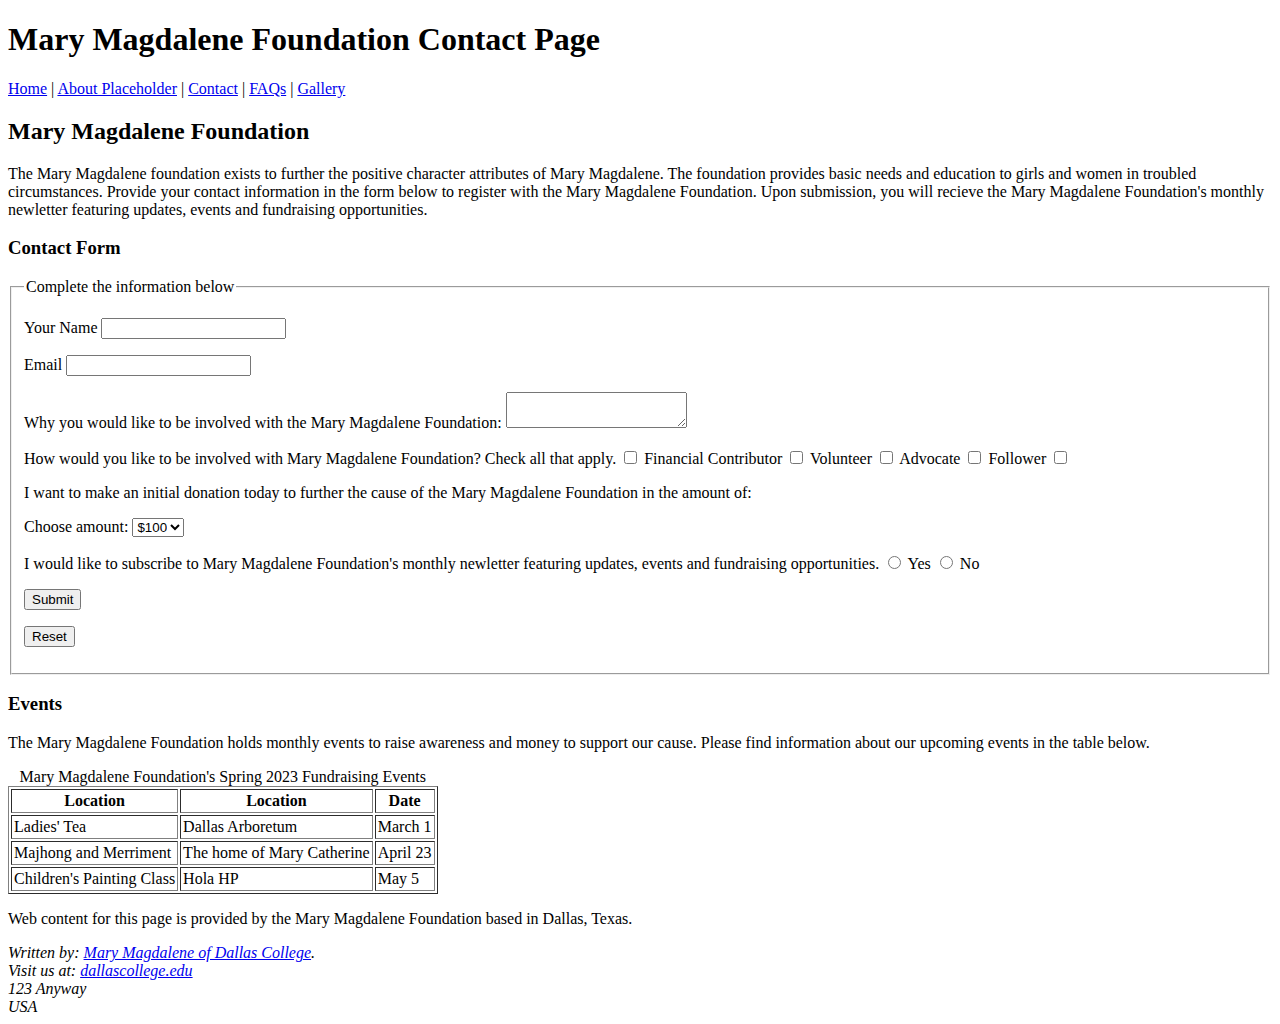
<file: contact-us.html>
<!doctype html>
<html lang="en">
<head>
    <meta charset="UTF-8">
    <meta http-equiv="X-UA-Compatible" content="IE=edge">
    <meta name="viewport" content="width=device-width, initial-scale=1, shrink-to-fit=no">
    <title>Mary Magdalene's Contact Page</Title>
    <link rel="apple-touch-icon" sizes="57x57" href="favicon/apple-icon-57x57.png">
      <link rel="apple-touch-icon" sizes="60x60" href="favicon/apple-icon-60x60.png">
      <link rel="apple-touch-icon" sizes="72x72" href="favicon/apple-icon-72x72.png">
      <link rel="apple-touch-icon" sizes="76x76" href="favicon/apple-icon-76x76.png">
      <link rel="apple-touch-icon" sizes="114x114" href="favicon/apple-icon-114x114.png">
      <link rel="apple-touch-icon" sizes="120x120" href="favicon/apple-icon-120x120.png">
      <link rel="apple-touch-icon" sizes="144x144" href="favicon/apple-icon-144x144.png">
      <link rel="apple-touch-icon" sizes="152x152" href="favicon/apple-icon-152x152.png">
      <link rel="apple-touch-icon" sizes="180x180" href="favicon/apple-icon-180x180.png">
      <link rel="icon" type="image/png" sizes="192x192"  href="favicon/android-icon-192x192.png">
      <link rel="icon" type="image/png" sizes="32x32" href="favicon/favicon-32x32.png">
      <link rel="icon" type="image/png" sizes="96x96" href="favicon/favicon-96x96.png">
      <link rel="icon" type="image/png" sizes="16x16" href="favicon/android-icon-144x144.png">
      <link rel="manifest" href="/manifest.json">
      <meta name="msapplication-TileColor" content="#ffffff">
      <meta name="msapplication-TileImage" content="/ms-icon-144x144.png">
      <meta name="theme-color" content="#ffffff">
</head>
<body>
    <header>
      <h1>Mary Magdalene Foundation Contact Page</h1>
    </header>
    <nav>
         <a href="index.html">Home</a> | <a href="about.html">About Placeholder</a> | <a href="contact-us.html">Contact</a> | <a href="faq.html">FAQs</a> | <a href="gallery.html">Gallery</a>
    </nav>

    <main>
        <h2>Mary Magdalene Foundation</h2>
        <p>The Mary Magdalene foundation exists to further the positive character attributes of Mary Magdalene.  The foundation provides basic needs and education to girls and women in troubled circumstances.  Provide your contact information in the form below to register with the Mary Magdalene Foundation. Upon submission, you will recieve the Mary Magdalene Foundation's monthly newletter featuring updates, events and fundraising opportunities.</p>
        <h3>Contact Form</h3>
        <!--Here is a script for the Form -->
        <fieldset>
            <legend>Complete the information below</legend>
            <form id="contactForm" action="mailto:e3678089@student.dcccd.edu" method="post">
            <p>
                <label for="yourName">Your Name</label>
                <input type="text" name="yourName" id="yourName">
            </p>
            <p>
                <label for="email">Email</label>
                <input type="text" name="email" id="email">
            </p>
            <p>
                <label for="whyJoin">Why you would like to be involved with the Mary Magdalene Foundation:</label>
                <textarea name="whyJoin" id="whyJoin"></textarea>
            </p>
            <p>
                <label for="involvement">How would you like to be involved with  Mary Magdalene Foundation?  Check all that apply.</label> 
                <input type="checkbox" name="involvement" id="involvement">
                <label for="contributor"> Financial Contributor</label>
                <input type="checkbox" name="contributor" id="contributor">
                <label for="volunteer"> Volunteer</label>
                <input type="checkbox" name="volunteer" id="volunteer">
                <label for="advocate"> Advocate</label>
                <input type="checkbox" name="advocate" id="advocate">
                <label for="follower"> Follower</label>
                <input type="checkbox" name="follower" id="follower">
            
            </p>
            <p>I want to make an initial donation today to further the cause of the Mary Magdalene Foundation in the amount of:</p>
            <label for="donation">Choose amount:</label>  
            <select name="donation" id="donation">
                    <option value="hundred" selected>$100</option>
                    <option value="seventyFive">$75</option>
                    <option value="fifty">$50</option>
                    <option value="zero">$0</option>
                </select>
            <p>I would like to subscribe to Mary Magdalene Foundation's monthly newletter featuring updates, events and fundraising opportunities.
                <input type="radio" name="type" id="typeyes" value="yes">
                <label for="typeyes">Yes</label>
                <input type="radio" name="type" id="typeno" value="no">
                <label for="typeno">No</label>
            </p>
            <p>
                <input type="submit" name="submit" value="Submit">
            </p>
            <p>
                <input type="reset" name="Reset" value="Reset">
            </p>
            </form>
        </fieldset>
        <h3>Events</h3>
        <p>The Mary Magdalene Foundation holds monthly events to raise awareness and money to support our cause.  Please find information about our upcoming events in the table below.</p>
        <table border="1" cellspacing="2" cellpadding="2">
        <caption>Mary Magdalene Foundation's Spring 2023 Fundraising Events</caption>
        <thead>
            <tr>
                <th scope="col" abbr="Column 1" id="col1">Location</th>
                <th scope="col" abbr="Column 2" id="col2">Location</th>
                <th scope="col" abbr="Column 3" id="col3">Date</th>
            </tr>
        </thead>
        <tbody>
            <tr>
                <td headers="col1">Ladies' Tea</td>
                <td headers="col2">Dallas Arboretum</td>
                <td headers="col3">March 1</td>
            </tr>
            <tr>
                <td headers="col1">Majhong and Merriment</td>
                <td headers="col2">The home of Mary Catherine</td>
                <td headers="col3">April 23</td>
            </tr>
            <tr> 
                <td headers="col1">Children's Painting Class</td>
                <td headers="col2">Hola HP</td>
                <td headers="col3">May 5</td>
            </tr>
        </tbody>
        </table>
    </main>
    <footer>
        <p>Web content for this page is provided by the Mary Magdalene Foundation based in Dallas, Texas.</p>
        <address>
            Written by: <a href="mailto:e3678089@student.dcccd.edu">Mary Magdalene of Dallas College</a>.<br>
            Visit us at:
            <a href="https://www.dallascollege.edu">dallascollege.edu</a><br>
            123 Anyway<br>
            USA
        </address>
    </footer>
</body>
</html>
</file>
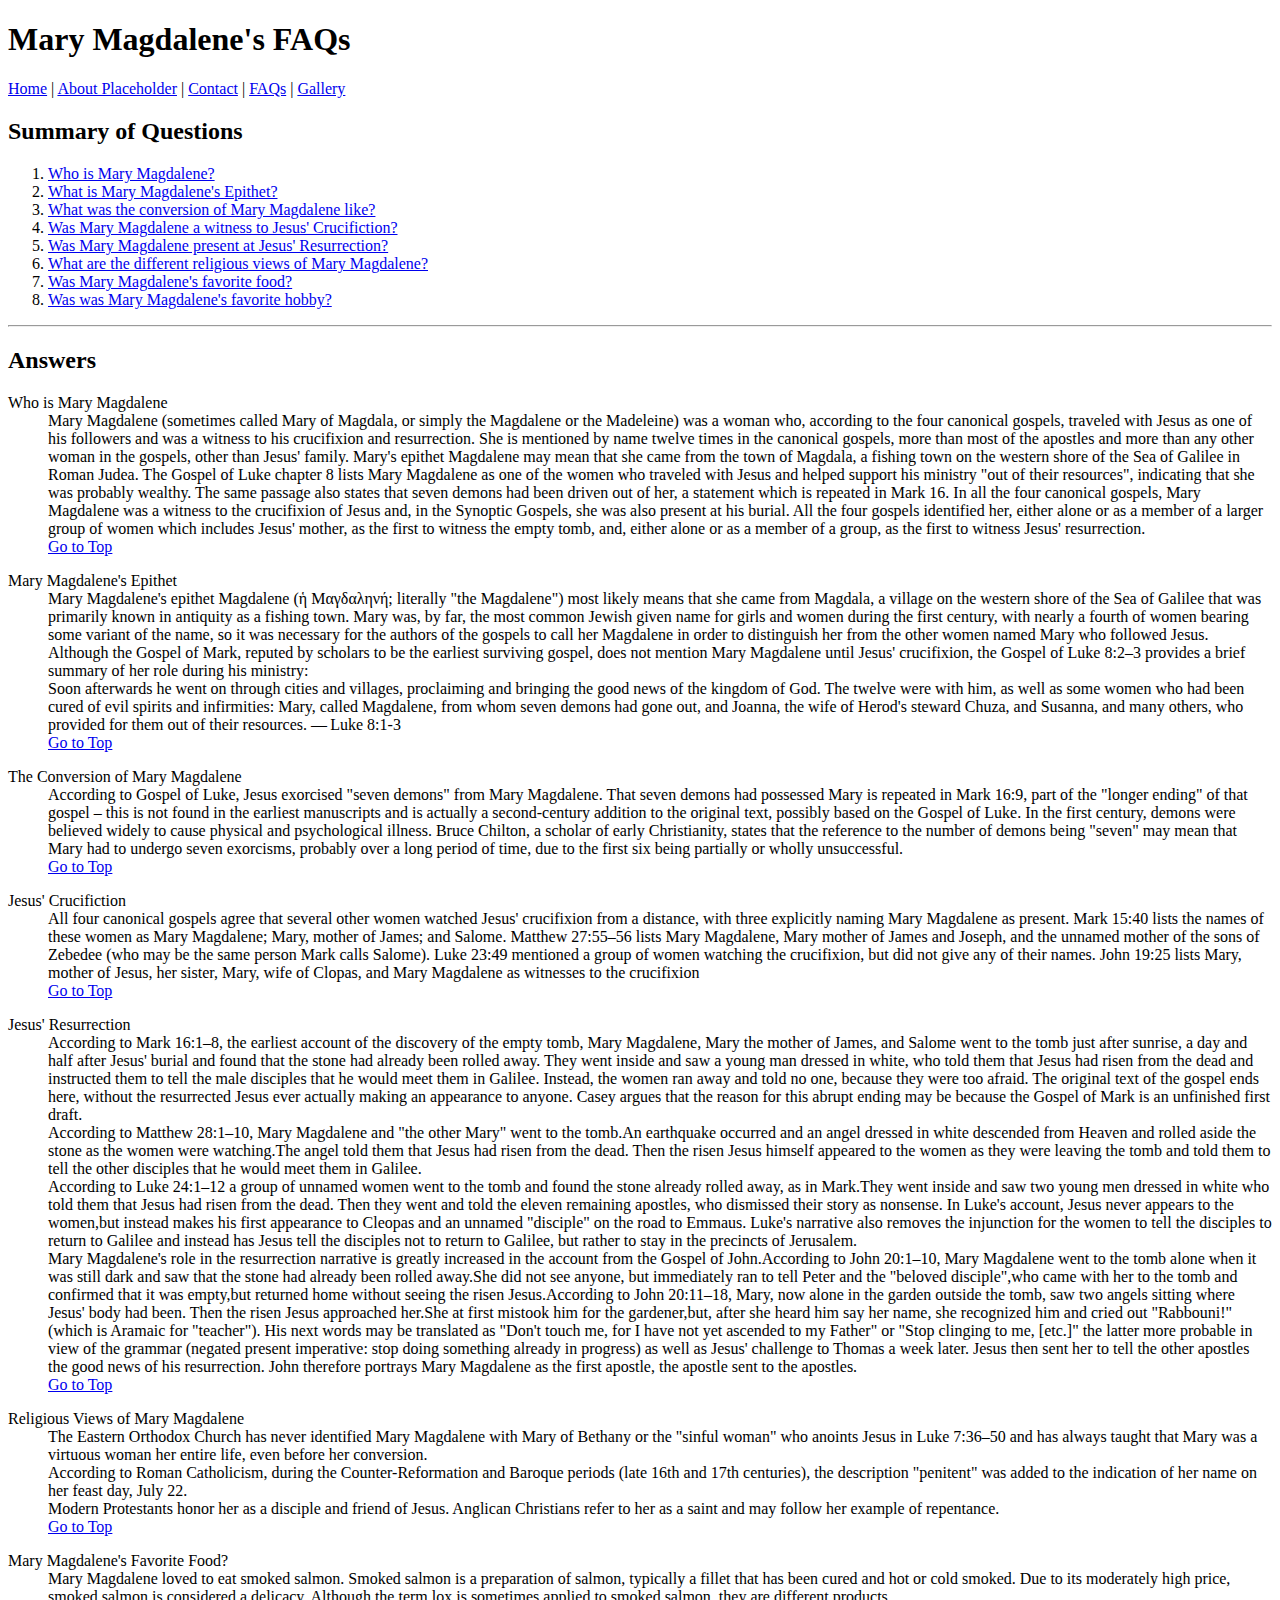
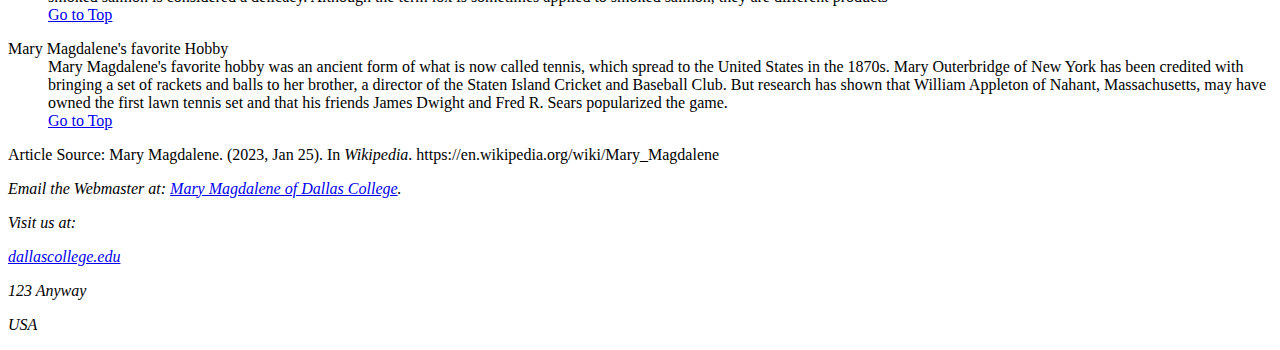
<file: faq.html>
<!DOCTYPE html>
<html lang="en">

   <head>
      <meta charset="UTF-8">
      <meta http-equiv="X-UA-Compatible" content="IE=edge">
      <meta name="viewport" content="width=device-width, initial-scale=1.0">
      <title>Frequently Asked Questions</title>
   </head>

   <body>
      <header>
         <h1>Mary Magdalene's FAQs</h1>
      </header>
      <nav>
         <a href="index.html">Home</a> | <a href="about.html">About Placeholder</a> | <a href="contact-us.html">Contact</a> | <a href="faq.html">FAQs</a> | <a href="gallery.html">Gallery</a>
      </nav>
      <main>
        <h2>Summary of Questions</h2>
        <ol>
            <li>
               <a href="#1">Who is Mary Magdalene?</a>
            </li>
            <li>
               <a href="#2">What is Mary Magdalene's Epithet?</a>
            </li>
            <li>
               <a href="#3">What was the conversion of Mary Magdalene like?</a>
            </li>
            <li>
               <a href="#4">Was Mary Magdalene a witness to Jesus' Crucifiction?</a>
            </li>
            <li>
               <a href="#5">Was Mary Magdalene present at Jesus' Resurrection?</a>
            </li>
            <li>
               <a href="#6">What are the different religious views of Mary Magdalene?</a>
            </li>
            <li>
               <a href="#7">Was Mary Magdalene's favorite food?</a>
            </li>
            <li>
               <a href="#8">Was was Mary Magdalene's favorite hobby?</a>
            </li>
        </ol>
      <hr>
         <h2>Answers</h2>
         <dl>
            <dt id="1">Who is Mary Magdalene</dt>
               <dd>Mary Magdalene (sometimes called Mary of Magdala, or simply the Magdalene or the Madeleine) was a woman who, according to the four canonical gospels, traveled with Jesus as one of his followers and was a witness to his crucifixion and resurrection. She is mentioned by name twelve times in the canonical gospels, more than most of the apostles and more than any other woman in the gospels, other than Jesus' family. Mary's epithet Magdalene may mean that she came from the town of Magdala, a fishing town on the western shore of the Sea of Galilee in Roman Judea. The Gospel of Luke chapter 8 lists Mary Magdalene as one of the women who traveled with Jesus and helped support his ministry "out of their resources", indicating that she was probably wealthy. The same passage also states that seven demons had been driven out of her, a statement which is repeated in Mark 16. In all the four canonical gospels, Mary Magdalene was a witness to the crucifixion of Jesus and, in the Synoptic Gospels, she was also present at his burial. All the four gospels identified her, either alone or as a member of a larger group of women which includes Jesus' mother, as the first to witness the empty tomb, and, either alone or as a member of a group, as the first to witness Jesus' resurrection.</dd>
               <dd>
                  <a href="#top">Go to Top</a>
               </dd>
         </dl>
         <dl>
            <dt id="2">Mary Magdalene's Epithet</dt>
               <dd>Mary Magdalene's epithet Magdalene (ἡ Μαγδαληνή; literally "the Magdalene") most likely means that she came from Magdala, a village on the western shore of the Sea of Galilee that was primarily known in antiquity as a fishing town. Mary was, by far, the most common Jewish given name for girls and women during the first century, with nearly a fourth of women bearing some variant of the name, so it was necessary for the authors of the gospels to call her Magdalene in order to distinguish her from the other women named Mary who followed Jesus. Although the Gospel of Mark, reputed by scholars to be the earliest surviving gospel, does not mention Mary Magdalene until Jesus' crucifixion, the Gospel of Luke 8:2–3 provides a brief summary of her role during his ministry:</dd>
               <dd>Soon afterwards he went on through cities and villages, proclaiming and bringing the good news of the kingdom of God. The twelve were with him, as well as some women who had been cured of evil spirits and infirmities: Mary, called Magdalene, from whom seven demons had gone out, and Joanna, the wife of Herod's steward Chuza, and Susanna, and many others, who provided for them out of their resources. — Luke 8:1-3</dd>
               <dd>
                  <a href="#top">Go to Top</a>
               </dd>
         </dl>
         <dl>
            <dt id="3">The Conversion of Mary Magdalene</dt>
               <dd>According to Gospel of Luke, Jesus exorcised "seven demons" from Mary Magdalene. That seven demons had possessed Mary is repeated in Mark 16:9, part of the "longer ending" of that gospel – this is not found in the earliest manuscripts and is actually a second-century addition to the original text, possibly based on the Gospel of Luke. In the first century, demons were believed widely to cause physical and psychological illness. Bruce Chilton, a scholar of early Christianity, states that the reference to the number of demons being "seven" may mean that Mary had to undergo seven exorcisms, probably over a long period of time, due to the first six being partially or wholly unsuccessful.</dd>
               <dd>
                  <a href="#top">Go to Top</a>
               </dd>
         </dl>
         <dl>
            <dt id="4">Jesus' Crucifiction</dt>
               <dd>All four canonical gospels agree that several other women watched Jesus' crucifixion from a distance, with three explicitly naming Mary Magdalene as present. Mark 15:40 lists the names of these women as Mary Magdalene; Mary, mother of James; and Salome. Matthew 27:55–56 lists Mary Magdalene, Mary mother of James and Joseph, and the unnamed mother of the sons of Zebedee (who may be the same person Mark calls Salome). Luke 23:49 mentioned a group of women watching the crucifixion, but did not give any of their names. John 19:25 lists Mary, mother of Jesus, her sister, Mary, wife of Clopas, and Mary Magdalene as witnesses to the crucifixion</dd>
               <dd>
                  <a href="#top">Go to Top</a>
               </dd>
         </dl>
         <dl>
            <dt id="5">Jesus' Resurrection</dt>
               <dd>According to Mark 16:1–8, the earliest account of the discovery of the empty tomb, Mary Magdalene, Mary the mother of James, and Salome went to the tomb just after sunrise, a day and half after Jesus' burial and found that the stone had already been rolled away. They went inside and saw a young man dressed in white, who told them that Jesus had risen from the dead and instructed them to tell the male disciples that he would meet them in Galilee. Instead, the women ran away and told no one, because they were too afraid. The original text of the gospel ends here, without the resurrected Jesus ever actually making an appearance to anyone. Casey argues that the reason for this abrupt ending may be because the Gospel of Mark is an unfinished first draft.</dd>
               <dd>According to Matthew 28:1–10, Mary Magdalene and "the other Mary" went to the tomb.An earthquake occurred and an angel dressed in white descended from Heaven and rolled aside the stone as the women were watching.The angel told them that Jesus had risen from the dead. Then the risen Jesus himself appeared to the women as they were leaving the tomb and told them to tell the other disciples that he would meet them in Galilee.</dd>
               <dd>According to Luke 24:1–12 a group of unnamed women went to the tomb and found the stone already rolled away, as in Mark.They went inside and saw two young men dressed in white who told them that Jesus had risen from the dead. Then they went and told the eleven remaining apostles, who dismissed their story as nonsense. In Luke's account, Jesus never appears to the women,but instead makes his first appearance to Cleopas and an unnamed "disciple" on the road to Emmaus. Luke's narrative also removes the injunction for the women to tell the disciples to return to Galilee and instead has Jesus tell the disciples not to return to Galilee, but rather to stay in the precincts of Jerusalem.</dd>
               <dd>Mary Magdalene's role in the resurrection narrative is greatly increased in the account from the Gospel of John.According to John 20:1–10, Mary Magdalene went to the tomb alone when it was still dark and saw that the stone had already been rolled away.She did not see anyone, but immediately ran to tell Peter and the "beloved disciple",who came with her to the tomb and confirmed that it was empty,but returned home without seeing the risen Jesus.According to John 20:11–18, Mary, now alone in the garden outside the tomb, saw two angels sitting where Jesus' body had been. Then the risen Jesus approached her.She at first mistook him for the gardener,but, after she heard him say her name, she recognized him and cried out "Rabbouni!" (which is Aramaic for "teacher"). His next words may be translated as "Don't touch me, for I have not yet ascended to my Father" or "Stop clinging to me, [etc.]" the latter more probable in view of the grammar (negated present imperative: stop doing something already in progress) as well as Jesus' challenge to Thomas a week later. Jesus then sent her to tell the other apostles the good news of his resurrection. John therefore portrays Mary Magdalene as the first apostle, the apostle sent to the apostles.</dd>
               <dd>
                  <a href="#top">Go to Top</a>
               </dd>
         </dl>
         <dl>
            <dt id="6">Religious Views of Mary Magdalene</dt>
               <dd>The Eastern Orthodox Church has never identified Mary Magdalene with Mary of Bethany or the "sinful woman" who anoints Jesus in Luke 7:36–50 and has always taught that Mary was a virtuous woman her entire life, even before her conversion.</dd>
               <dd>According to Roman Catholicism, during the Counter-Reformation and Baroque periods (late 16th and 17th centuries), the description "penitent" was added to the indication of her name on her feast day, July 22.</dd>
               <dd>Modern Protestants honor her as a disciple and friend of Jesus. Anglican Christians refer to her as a saint and may follow her example of repentance.</dd>
               <dd>
                  <a href="#top">Go to Top</a>
               </dd>
         </dl>
         <dl>
            <dt id="7">Mary Magdalene's Favorite Food?</dt>
               <dd>Mary Magdalene loved to eat smoked salmon. Smoked salmon is a preparation of salmon, typically a fillet that has been cured and hot or cold smoked. Due to its moderately high price, smoked salmon is considered a delicacy. Although the term lox is sometimes applied to smoked salmon, they are different products</dd>
               <dd>
                  <a href="#top">Go to Top</a>
               </dd>
         </dl>
         <dl>
            <dt id="8">Mary Magdalene's favorite Hobby</dt>
               <dd>Mary Magdalene's favorite hobby was an ancient form of what is now called tennis, which spread to the United States in the 1870s. Mary Outerbridge of New York has been credited with bringing a set of rackets and balls to her brother, a director of the Staten Island Cricket and Baseball Club. But research has shown that William Appleton of Nahant, Massachusetts, may have owned the first lawn tennis set and that his friends James Dwight and Fred R. Sears popularized the game.</dd>
               <dd>
                  <a href="#top">Go to Top</a>
               </dd>
         </dl>
      </main>
      <footer>
        <p>Article Source: Mary Magdalene. (2023, Jan 25). In <i>Wikipedia</i>. https://en.wikipedia.org/wiki/Mary_Magdalene</p>
        <address>
            <p>Email the Webmaster at: <a href="mailto:e3678089@student.dcccd.edu">Mary Magdalene of Dallas College</a>.</p>
            <p>Visit us at:</p>
            <p><a href="https://www.dallascollege.edu">dallascollege.edu</a></p>
            <p>123 Anyway</p>
            <p>USA</p>
        </address>
      </footer>
   </body>
</html>
</file>
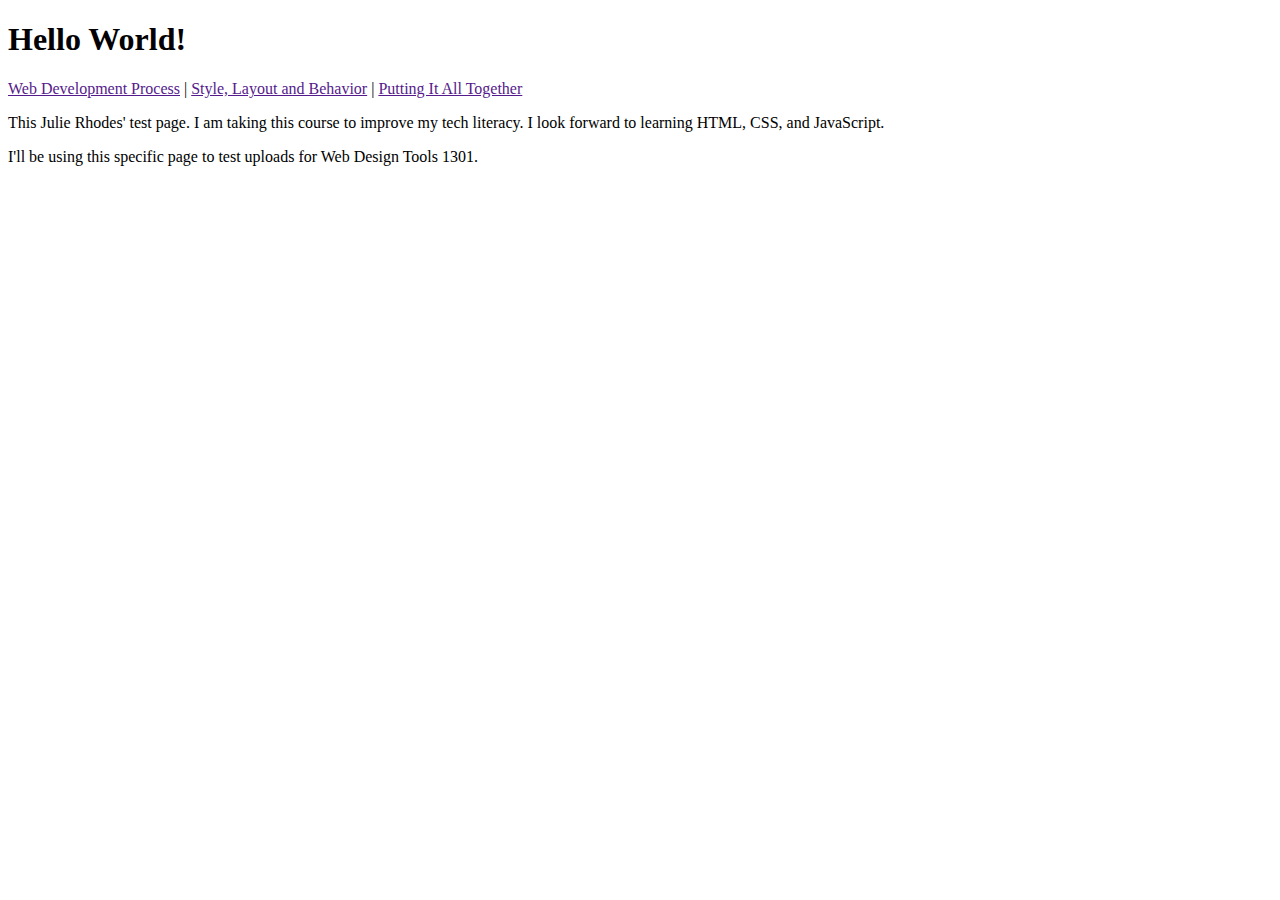
<file: test.html>
<!DOCTYPE html>
<html lang="en">

   <head>
      <meta charset="UTF-8">
      <meta http-equiv="X-UA-Compatible" content="IE=edge">
      <meta name="viewport" content="width=device-width, initial-scale=1.0">
      <title>Test Page</title>
   </head>

   <body>
      <h1>Hello World!</h1>
      <nav>
         <a href="">Web Development Process</a> |
         <a href="">Style, Layout and Behavior</a> |
         <a href="">Putting It All Together</a>
      </nav>
      <p>This Julie Rhodes' test page.  I am taking this course to improve my tech literacy. I look forward to learning HTML, CSS, and JavaScript.</p>
      <p>I'll be using this specific page to test uploads for Web Design Tools 1301.</p>
   </body>

</html>
</file>
